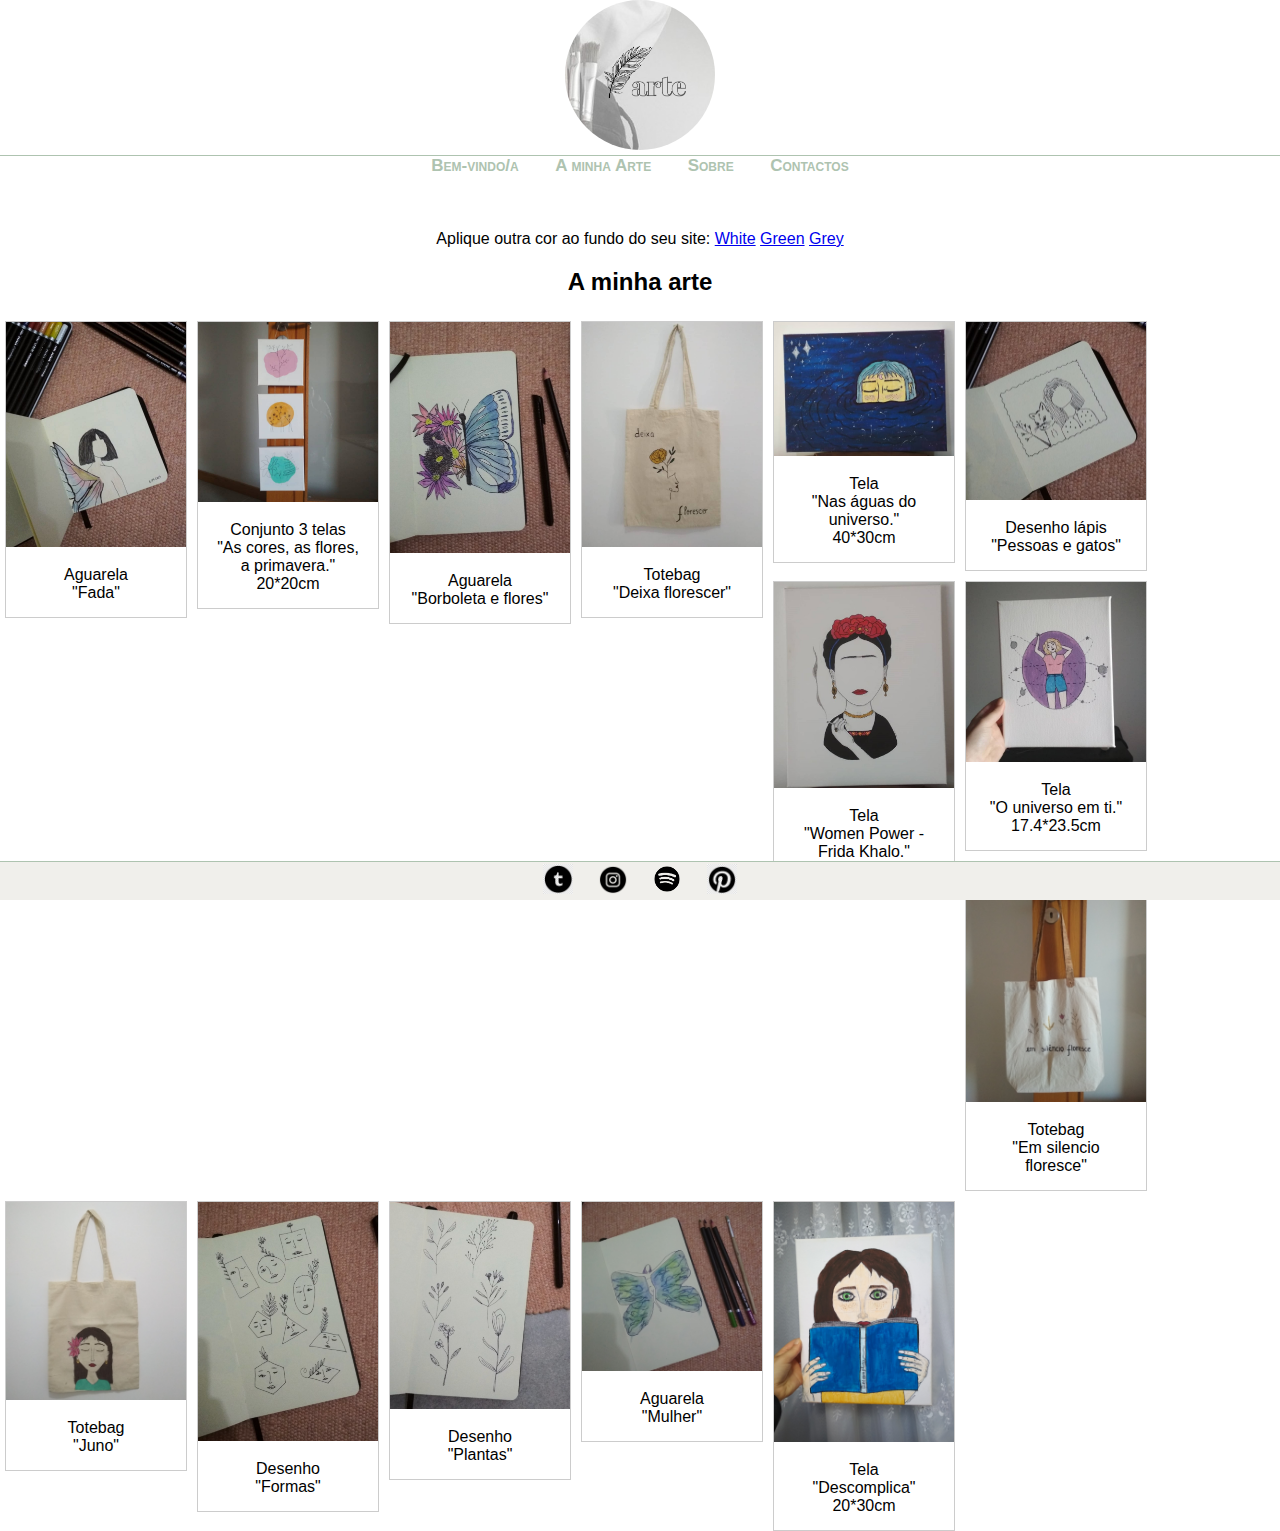
<file: PenaArteStudio/index.html>
<!DOCTYPE html>
<html lang="pt-pt"> <!--linguagem do ficheiro-->
    <head>
        <script type="text/javascript">
            function white(){
                document.body.style.background = "white";
            }
            function green(){
                document.body.style.background = "#AEC3B0";
            }
            function grey(){
                document.body.style.background = "#e5e5e5";
            }
        </script>
        <meta charset="utf-8"><!--diz aos browser a codificação, ou seja, ser reconhecido com os carateres especiais-->
        <title>Pena Art Studio</title>
        <link rel="stylesheet" type="text/css" href="style.css"><!--ligação à folha de estilos-->
    </head>

    <!--corpo da página-->
    <body>
       
        <nav><!--criar uma zona de navegação-->
            <p class="centrar">
                <a href="index.html"><img src="img/logo.jpg" class="siteLogotipo"></a>
            </p>
            <p class="navbar">
                <a href="bemvindo.html">Bem-vindo/a</a>
                <a href="index.html">A minha Arte</a>
                <a href="sobre.html">Sobre</a>
                <a href="contactos.html">Contactos</a>
            </p>
        </nav>
        <header>
    
            <p>Aplique outra cor ao fundo do seu site:
                <a href="javascript:white();">White</a>
                <a href="javascript:green();">Green</a>
                <a href="javascript:grey();">Grey</a>
            </p>
        </header>
        <main>
            <h2>A minha arte</h2>
           
            <div id="galeria"> 
                <div class="gallery">
                    <a target="_blank" href="img/arte1.jpg">
                      <img src="img/arte1.jpg" alt="Cinque Terre">
                    </a>
                    <div class="desc">Aguarela<br> "Fada"</div>
                </div>
                  
                <div class="gallery">
                    <a target="_blank" href="img/arte2.jpg">
                      <img src="img/arte2.jpg" alt="Forest" >
                    </a>
                    <div class="desc">Conjunto 3 telas<br>"As cores, as flores, a primavera."<br> 20*20cm</div>
                </div>
                  
                <div class="gallery">
                    <a target="_blank" href="img/arte3.jpg">
                      <img src="img/arte3.jpg" alt="Northern Lights">
                    </a>
                    <div class="desc">Aguarela<br> "Borboleta e flores"</div>
                </div>
                  
                <div class="gallery">
                    <a target="_blank" href="img/arte4.jpg">
                      <img src="img/arte4.jpg" alt="Mountains">
                    </a>
                    <div class="desc">Totebag<br> "Deixa florescer"</div>
                </div>

                <div class="gallery">
                    <a target="_blank" href="img/arte5.jpg">
                      <img src="img/arte5.jpg" alt="Cinque Terre">
                    </a>
                    <div class="desc">Tela<br>"Nas águas do universo."<br> 40*30cm</div>
                </div>

                <div class="gallery">
                    <a target="_blank" href="img/arte6.jpg">
                      <img src="img/arte6.jpg" alt="Cinque Terre">
                    </a>
                    <div class="desc">Desenho lápis <br>"Pessoas e gatos"</div>
                </div>

                <div class="gallery">
                    <a target="_blank" href="img/arte7.jpg">
                      <img src="img/arte7.jpg" alt="Cinque Terre">
                    </a>
                    <div class="desc">Tela <br>"Women Power - Frida Khalo."<br> 40*50cm</div>
                </div>
                <div class="gallery">
                    <a target="_blank" href="img/arte8.jpg">
                      <img src="img/arte8.jpg" alt="Cinque Terre">
                    </a>
                    <div class="desc">Tela<br>"O universo em ti."<br> 17.4*23.5cm</div>
                </div>
                <div class="gallery">
                    <a target="_blank" href="img/arte9.jpg">
                      <img src="img/arte9.jpg" alt="Cinque Terre">
                    </a>
                    <div class="desc">Totebag<br>"Em silencio floresce"</div>
                </div>
                <div class="gallery">
                    <a target="_blank" href="img/arte10.jpg">
                      <img src="img/arte10.jpg" alt="Cinque Terre">
                    </a>
                    <div class="desc">Totebag<br>"Juno"</div>
                </div>
                <div class="gallery">
                    <a target="_blank" href="img/arte11.jpg">
                      <img src="img/arte11.jpg" alt="Cinque Terre">
                    </a>
                    <div class="desc">Desenho<br>"Formas"</div>
                </div>
                <div class="gallery">
                    <a target="_blank" href="img/arte12.jpg">
                      <img src="img/arte12.jpg" alt="Cinque Terre">
                    </a>
                    <div class="desc">Desenho<br>"Plantas"</div>
                </div>
                <div class="gallery">
                    <a target="_blank" href="img/arte13.jpg">
                      <img src="img/arte13.jpg" alt="Cinque Terre">
                    </a>
                    <div class="desc">Aguarela<br>"Mulher"</div>
                </div>
                <div class="gallery">
                    <a target="_blank" href="img/arte14.jpg">
                      <img src="img/arte14.jpg" alt="Cinque Terre">
                    </a>
                    <div class="desc">Tela<br>"Descomplica"<br> 20*30cm</div>
                </div>
                  
            </div>  
                     
        </main>
        <footer>
            <p class="centrar">
                <a href="https://m-i-n-o-r-c-a.tumblr.com/" target="_blank"><img src="img/tumblr.jpg" class="redes"></a>
                <a href="https://www.instagram.com/pena.art.studio/" target="_blank"><img src="img/instagram.webp" class="redes"></a>
                <a href="https://open.spotify.com/playlist/4VRz9H0OWo8b4QOCxuYeLf?si=DDebz9IpQMyZnV7xwfkufg" target="_blank"><img src="img/spotify.png" class="redes"></a>
                <a href="https://www.pinterest.pt/claudiapena_234/_saved/" target="_blank"><img src="img/pinterest.jpg" class="redes"></a>
            </p>
        </footer>
    </body>
</html>
</file>
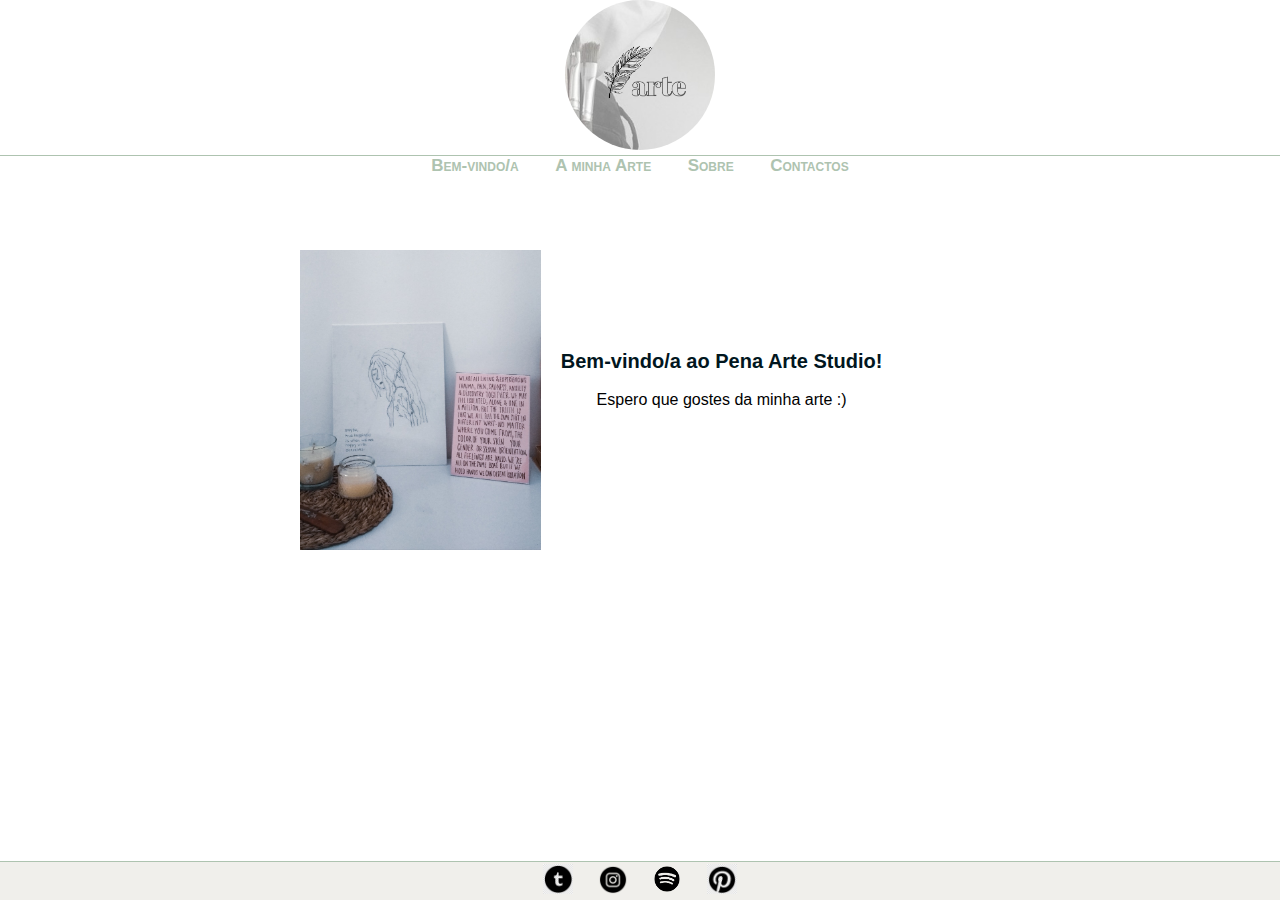
<file: PenaArteStudio/bemvindo.html>
<!DOCTYPE html>
<html lang="pt-pt"> <!--linguagem do ficheiro-->
    <head>
        <meta charset="utf-8"><!--diz aos browser a codificação, ou seja, ser reconhecido com os carateres especiais-->
        <title>Pena Art Studio</title>
        <link rel="stylesheet" type="text/css" href="style.css"><!--ligação à folha de estilos-->
    </head>


    <!--corpo da página-->
    <body>
        <nav><!--criar uma zona de navegação-->
            <p class="centrar">
                <a href="index.html"><img src="img/logo.jpg" class="siteLogotipo"></a>
            </p>
            <p class="navbar">
                <a href="bemvindo.html">Bem-vindo/a</a>
                <a href="index.html">A minha Arte</a>
                <a href="sobre.html">Sobre</a>
                <a href="contactos.html">Contactos</a>
            </p>
        </nav>

        <head> </head>
        <main>
            <div class="row">
                <div class="column">
                    <img class="imagens" src="img/inicio.jpg ">
                </div>
                <div id="textoBemvindo">
                    <h1>Bem-vindo/a ao Pena Arte Studio!</h1>
                    <br>
                    <p>Espero que gostes da minha arte :)</p>
                </div>
            </div> 
        </main>
    
        <footer>
            <p class="centrar">
                <a href="https://m-i-n-o-r-c-a.tumblr.com/" target="_blank"><img src="img/tumblr.jpg" class="redes"></a>
                <a href="https://www.instagram.com/pena.art.studio/" target="_blank"><img src="img/instagram.webp" class="redes"></a>
                <a href="https://open.spotify.com/playlist/4VRz9H0OWo8b4QOCxuYeLf?si=DDebz9IpQMyZnV7xwfkufg" target="_blank"><img src="img/spotify.png" class="redes"></a>
                <a href="https://www.pinterest.pt/claudiapena_234/_saved/" target="_blank"><img src="img/pinterest.jpg" class="redes"></a>
            </p>
        </footer>
    </body>
</html>
</file>
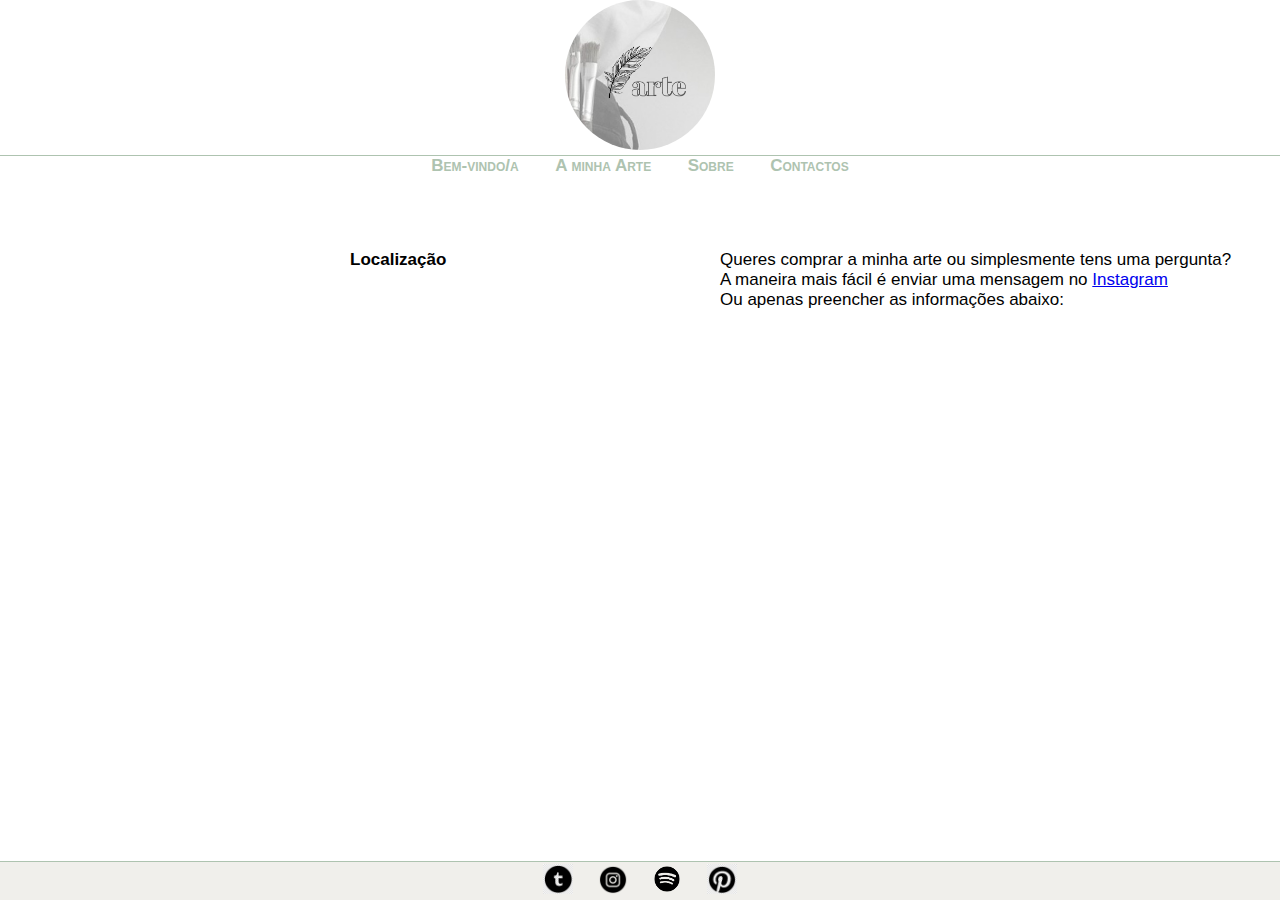
<file: PenaArteStudio/contactos.html>
<!DOCTYPE html>
<html lang="pt-pt"> <!--linguagem do ficheiro-->
    <head>
        <meta charset="utf-8"><!--diz aos browser a codificação, ou seja, ser reconhecido com os carateres especiais-->
        <title>Pena Art Studio</title>
        <link rel="stylesheet" type="text/css" href="style.css"><!--ligação à folha de estilos-->
    </head>


    <!--corpo da página-->
    <body>
        <nav><!--criar uma zona de navegação-->
            <p class="centrar">
                <a href="index.html"><img src="img/logo.jpg" class="siteLogotipo"></a>
            </p>
            <p class="navbar">
                <a href="bemvindo.html">Bem-vindo/a</a>
                <a href="index.html">A minha Arte</a>
                <a href="sobre.html">Sobre</a>
                <a href="contactos.html">Contactos</a>
            </p>
        </nav>

        <header>
           
        </header>
        <main>
            <div class="row">
                <div class="column">
                    <h3>Localização</h1>
                    <!--mapa do Google-->
                    <iframe class="mapa" src="https://www.google.com/maps/embed?pb=!1m18!1m12!1m3!1d2330.4319970724437!2d-8.812972303124832!3d39.75017655683677!2m3!1f0!2f0!3f0!3m2!1i1024!2i768!4f13.1!3m3!1m2!1s0xd227545817e6287%3A0x28f1fbba80ba085!2sAssocia%C3%A7%C3%A3o%20Empresarial%20da%20Regi%C3%A3o%20de%20Leiria%20(NERLEI)!5e1!3m2!1spt-PT!2spt!4v1619474323015!5m2!1spt-PT!2spt" width="600" height="450" style="border:0;" allowfullscreen="" loading="lazy"></iframe>
                    
                </div>
                <div class="column">
                    
                    <p class="contactoMsg"> 
                        Queres comprar a minha arte ou simplesmente tens uma pergunta?<br>
                        A maneira mais fácil é enviar uma mensagem no <a href="https://www.instagram.com/pena.art.studio/" target="_blank">Instagram</a><br>  
                        Ou apenas preencher as informações abaixo:
                    </p>                    
                    <!--formulário-->
                    <iframe src="https://docs.google.com/forms/d/e/1FAIpQLSfN5wDfRf4pFFxvC6dGfBuTpqO539qQ2zdX2SvBLx5g7CxRPQ/viewform?embedded=true" width="540" height="585" frameborder="0" marginheight="0" marginwidth="0">A carregar…</iframe></div> 
        </main>
        
    
        <footer>
            <p class="centrar">
                <a href="https://m-i-n-o-r-c-a.tumblr.com/" target="_blank"><img src="img/tumblr.jpg" class="redes"></a>
                <a href="https://www.instagram.com/pena.art.studio/" target="_blank"><img src="img/instagram.webp" class="redes"></a>
                <a href="https://open.spotify.com/playlist/4VRz9H0OWo8b4QOCxuYeLf?si=DDebz9IpQMyZnV7xwfkufg" target="_blank"><img src="img/spotify.png" class="redes"></a>
                <a href="https://www.pinterest.pt/claudiapena_234/_saved/" target="_blank"><img src="img/pinterest.jpg" class="redes"></a>
            </p>
        </footer>
    </body>
</html>
</file>
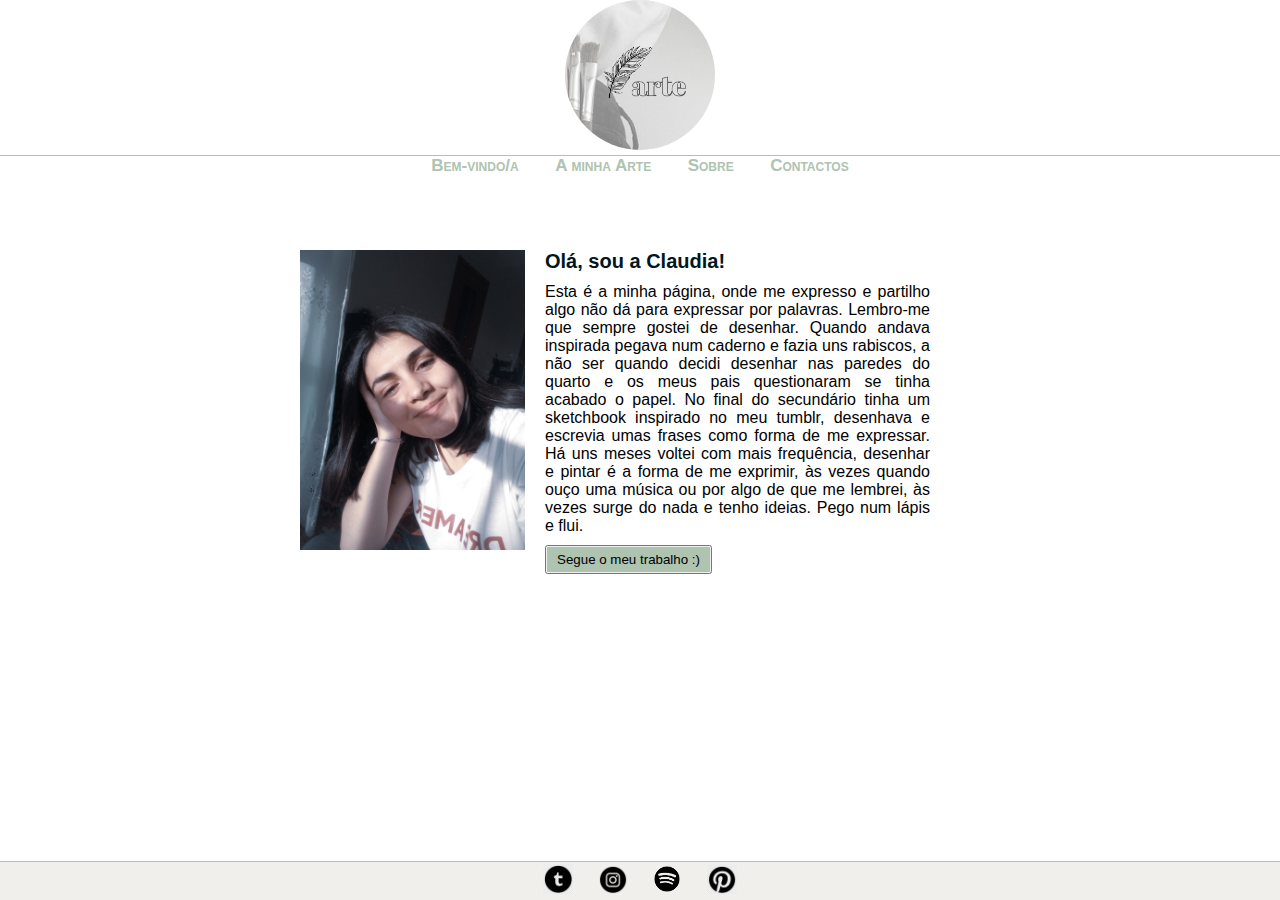
<file: PenaArteStudio/sobre.html>
<!DOCTYPE html>
<html lang="pt-pt"> <!--linguagem do ficheiro-->
    <head>
        <meta charset="utf-8"><!--diz aos browser a codificação, ou seja, ser reconhecido com os carateres especiais-->
        <title>Pena Art Studio</title>
        <link rel="stylesheet" type="text/css" href="style.css"><!--ligação à folha de estilos-->
    </head>


    <!--corpo da página-->
    <body>
        <nav><!--criar uma zona de navegação-->
            <p class="centrar">
                <a href="index.html"><img src="img/logo.jpg" class="siteLogotipo"></a>
            </p>
            <p class="navbar">
                <a href="bemvindo.html">Bem-vindo/a</a>
                <a href="index.html">A minha Arte</a>
                <a href="sobre.html">Sobre</a>
                <a href="contactos.html">Contactos</a>
            </p>
        </nav>

    
        <main>
            <div class="row">
                <div class="column">
                    <img class="imagens" src="img/eu.jpg ">
                </div>
                <div class="column">
                    <h1>Olá, sou a Claudia!</h1>
                    <p class="bio">Esta é a minha página, onde me expresso e partilho algo não dá para expressar por palavras. Lembro-me que sempre gostei de desenhar. Quando andava inspirada pegava num caderno e fazia uns rabiscos, a não ser quando decidi desenhar nas paredes do quarto e os meus pais questionaram se tinha acabado o papel. No final do secundário tinha um sketchbook inspirado no meu tumblr, desenhava e escrevia umas frases como forma de me expressar. Há uns meses voltei com mais frequência, desenhar e pintar é a forma de me exprimir, às vezes quando ouço uma música ou por algo de que me lembrei, às vezes surge do nada e tenho ideias. Pego num lápis e flui. </p>
                    <button><a target="_blank" href='https://www.instagram.com/pena.art.studio/'>Segue o meu trabalho :)</a></button>
                </div>

            </div> 
        </main>
            
       
        
    
        <footer>
            <p class="centrar">
                <a href="https://m-i-n-o-r-c-a.tumblr.com/" target="_blank"><img src="img/tumblr.jpg" class="redes"></a>
                <a href="https://www.instagram.com/pena.art.studio/" target="_blank"><img src="img/instagram.webp" class="redes"></a>
                <a href="https://open.spotify.com/playlist/4VRz9H0OWo8b4QOCxuYeLf?si=DDebz9IpQMyZnV7xwfkufg" target="_blank"><img src="img/spotify.png" class="redes"></a>
                <a href="https://www.pinterest.pt/claudiapena_234/_saved/" target="_blank"><img src="img/pinterest.jpg" class="redes"></a>
            </p>
        </footer>
    </body>
</html>
</file>
<file: PenaArteStudio/style.css>
*{
    margin: 0; /*superior, direita, inferioir, esquerda*/
    padding: 0; /*enchimento*/
    font-family:'roboto', sans-serif, verdana;
}

body{
    width: 100%;
}
.siteLogotipo{
     height: 150px;
     width: 150px;
     border-radius: 50%; 
}

nav{
    /*background-image: url("img/barra3.jpg");*/
    text-align: center;
    /*border-top:1px solid #AEC3B0;*/
    position: fixed;
    width: 100%;
    z-index: 1;
    background-color: white;
}

nav a{
    color: #AEC3B0; 
    text-decoration: none;/*tirar sublinhado*/
    font-variant: small-caps; /*maiúsculas pequenas*/
    padding-top: 12px; /*enchimento em cima*/
    padding-right: 16px;
    padding-left: 16px;
    padding-bottom: 12px;
    font-size: 17px; /*tamanho letra*/
    font-weight: bold;
    /*display: block;*/
    /*float: left;*/
}

.navbar{
    border-top:1px solid #AEC3B0;
    height: 35px;
}

.navbar a:hover{
    color: #01161E;
    background-color: #f0efeb;
    border-top:2px solid  #AEC3B0;
}

header{
    position: relative;
    top: 230px; /*só funciona se tiver o position definido, seja o top, left, right ou bottom*/
    text-align: center;
}

h1{
    font-size: 20px; /*tamanho da letra*/
    font-family: Verdana, Geneva, Tahoma, sans-serif;
    color:  #01161E;
}

h2{
    text-align: center;
    padding-bottom: 20px;
}

h3{
    text-align: left;
    font-size: 17px;
    padding-left: 350px;
}

.redes{/*LOGOTIPOS*/
    height: 30px; /*altura*/
    /*filter: grayscale(50%);*/
    padding-top: 2px; /*enchimento em cima*/
    padding-right: 10px;
    padding-left: 10px;
    padding-bottom: 2px;
    /*filter: drop-shadow(8px 8px 10px gray);*/
}

.redes:hover{
    filter: grayscale(0%);
}

main{
    position: relative;
    top:250px;
    margin-bottom: 500px;
    width: 100%;
    margin:auto;
}

footer{
    /*background-image:url("img/barra3.jpg");*/
    /*background-color: #AEC3B0;*/
    position: fixed;
    bottom: 0;
    width: 100%;
    background-color: #f0efeb;
    border-top:1px solid  #AEC3B0;
}

.centrar{
    text-align: center;    
}


.row{
    display: flex;
}  

/* Clear floats after the columns */
.row:after {
    content: "";
    display: table;
    clear: both;
  }

.imagens{
    height: 300px;
    padding-left: 300px;
    padding-right: 20px;
}

.bio{
    text-align: justify;
    padding-right: 350px;
    padding-top: 10px;
    padding-bottom: 10px;
}

button a{
    color: black;
    text-decoration: none;
    background-color: #AEC3B0;
    padding: 5px 10px;
    text-align: center;
    display: inline-block;
    
    
}

/*galeria*/

#galeria{
    /*width: 1500px;*/
    width: auto;
    margin: auto;   
    height: auto;
    position: relative;
    /*left:40px;*/
    height: 700px;

}
div.descricao {
    padding-left: 30px;
    padding-right: 30px;
    padding-top: 15px;
    padding-bottom: 15px;
    text-align: justify;
}

div.gallery {
    margin: 5px;
    border: 1px solid #ccc;
    float: left;
    width: 180px;
  }
  
  div.gallery:hover {
    border: 1px solid #777;
  }
  
  div.gallery img {
    width: 100%;
    height: auto;
  }
  
  div.desc {
    padding: 15px;
    text-align: center;
  }



 /* Responsive layout - when the screen is less than 600px wide, make the two columns stack on top of each other instead of next to each other */
 @media screen and (max-width: 600px) {
    .column {
        float: left;
        width: 50%;
    }
  } 
  
#textoBemvindo{
      height: 150px;
      padding-top: 100px;
      padding-right: 100px;
      text-align: center;
   }

.mapa{
        padding-left: 100px;
   }

.contactoMsg{
    text-align: justify;
    padding-left: 20px;
    font-size: 17px;
}
</file>
